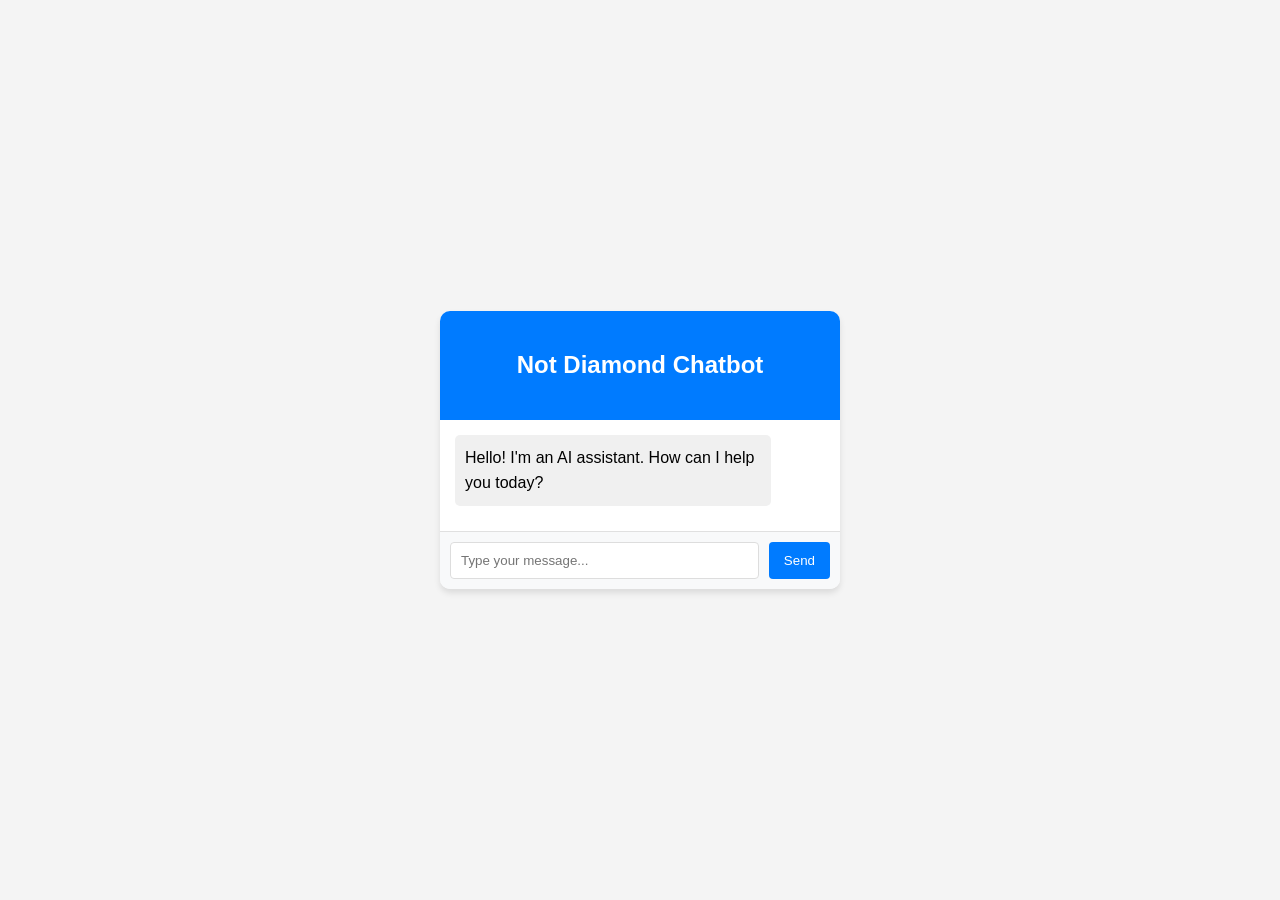
<file: chatbot.html>
<!DOCTYPE html>
<html lang="en">
<head>
    <meta charset="UTF-8">
    <title>Not Diamond Chatbot</title>
    <meta name="viewport" content="width=device-width, initial-scale=1.0">
    <style>
        /* CSS Styles */
        body {
            font-family: 'Arial', sans-serif;
            background-color: #f4f4f4;
            display: flex;
            justify-content: center;
            align-items: center;
            height: 100vh;
            margin: 0;
            line-height: 1.6;
        }

        .chat-container {
            width: 400px;
            background-color: white;
            border-radius: 10px;
            box-shadow: 0 4px 6px rgba(0,0,0,0.1);
            overflow: hidden;
            max-height: 90vh;
            display: flex;
            flex-direction: column;
        }

        .chat-header {
            background-color: #007bff;
            color: white;
            padding: 15px;
            text-align: center;
        }

        .chat-messages {
            flex-grow: 1;
            overflow-y: auto;
            padding: 15px;
            display: flex;
            flex-direction: column;
            max-height: 500px;
        }

        .message {
            margin-bottom: 10px;
            padding: 10px;
            border-radius: 5px;
            max-width: 80%;
            word-wrap: break-word;
        }

        .user-message {
            background-color: #e6f3ff;
            align-self: flex-end;
            margin-left: auto;
            text-align: right;
        }

        .ai-message {
            background-color: #f0f0f0;
            align-self: flex-start;
        }

        .error-message {
            background-color: #ffdddd;
            color: red;
        }

        .chat-input {
            display: flex;
            padding: 10px;
            background-color: #f8f9fa;
            border-top: 1px solid #e0e0e0;
        }

        .chat-input input {
            flex-grow: 1;
            padding: 10px;
            border: 1px solid #ddd;
            border-radius: 4px;
            margin-right: 10px;
        }

        .chat-input button {
            padding: 10px 15px;
            background-color: #007bff;
            color: white;
            border: none;
            border-radius: 4px;
            cursor: pointer;
        }

        .loading {
            text-align: center;
            color: #888;
            padding: 10px;
            font-style: italic;
        }

        /* Responsive Design */
        @media (max-width: 480px) {
            .chat-container {
                width: 95%;
                height: 100vh;
                border-radius: 0;
            }
        }
    </style>
</head>
<body>
    <div class="chat-container">
        <div class="chat-header">
            <h2>Not Diamond Chatbot</h2>
        </div>
        
        <div class="chat-messages" id="chatMessages">
            <!-- Messages will be dynamically added here -->
        </div>
        
        <div class="chat-input">
            <input 
                type="text" 
                id="messageInput" 
                placeholder="Type your message..."
            >
            <button id="sendButton">Send</button>
        </div>
    </div>

    <script>
         document.addEventListener('DOMContentLoaded', () => {
            const messageInput = document.getElementById('messageInput');
            const sendButton = document.getElementById('sendButton');
            const chatMessages = document.getElementById('chatMessages');

            // Not Diamond API Configuration
            const API_ENDPOINT = 'https://api.openai.com/v1/chat/completions';
            const API_KEY = 'sk-1ca72291925e4eac95cb95bccfaa93478e1454c19088f3db';

            // Function to add message to chat
            function addMessage(message, type) {
                const messageElement = document.createElement('div');
                messageElement.classList.add('message', `${type}-message`);
                messageElement.textContent = message;
                chatMessages.appendChild(messageElement);
                
                // Auto-scroll to bottom
                chatMessages.scrollTop = chatMessages.scrollHeight;
            }

            // Function to show loading indicator
            function showLoading() {
                const loadingElement = document.createElement('div');
                loadingElement.classList.add('message', 'loading');
                loadingElement.textContent = 'Generating response...';
                chatMessages.appendChild(loadingElement);
                chatMessages.scrollTop = chatMessages.scrollHeight;
                return loadingElement;
            }

            // Function to remove loading indicator
            function removeLoading(loadingElement) {
                if (loadingElement && loadingElement.parentNode) {
                    loadingElement.parentNode.removeChild(loadingElement);
                }
            }

            // Function to send message
            async function sendMessage() {
                const message = messageInput.value.trim();
                if (!message) return;

                // Add user message
                addMessage(message, 'user');
                messageInput.value = '';
                
                // Disable input during processing
                messageInput.disabled = true;
                sendButton.disabled = true;

                // Show loading indicator
                const loadingElement = showLoading();

                try {
                    // API Call
                    const response = await fetch(API_ENDPOINT, {
                        method: 'POST',
                        headers: {
                            'Content-Type': 'application/json',
                            'Authorization': `Bearer ${API_KEY}`
                        },
                        body: JSON.stringify({
                            model: "gpt-3.5-turbo",
                            messages: [
                                {
                                    role: "system", 
                                    content: "You are a helpful assistant."
                                },
                                {
                                    role: "user", 
                                    content: message
                                }
                            ]
                        })
                    });

                    // Remove loading indicator
                    removeLoading(loadingElement);

                    if (!response.ok) {
                        const errorBody = await response.text();
                        throw new Error(`API request failed: ${errorBody}`);
                    }

                    const data = await response.json();
                    
                    // Extract AI response
                    const aiMessage = data.choices[0].message.content.trim();
                    
                    // Add AI response
                    addMessage(aiMessage, 'ai');
                } catch (error) {
                    console.error('Error:', error);
                    
                    // Remove loading indicator
                    removeLoading(loadingElement);
                    
                    // Add error message
                    addMessage(`Sorry, something went wrong: ${error.message}`, 'error');
                } finally {
                    // Re-enable input
                    messageInput.disabled = false;
                    sendButton.disabled = false;
                    messageInput.focus();
                }
            }

            // Event Listeners
            sendButton.addEventListener('click', sendMessage);
            messageInput.addEventListener('keypress', (e) => {
                if (e.key === 'Enter') {
                    sendMessage();
                }
            });

            // Welcome message
            addMessage('Hello! I\'m an AI assistant. How can I help you today?', 'ai');
        });
    </script>
</body>
</html>
</file>
